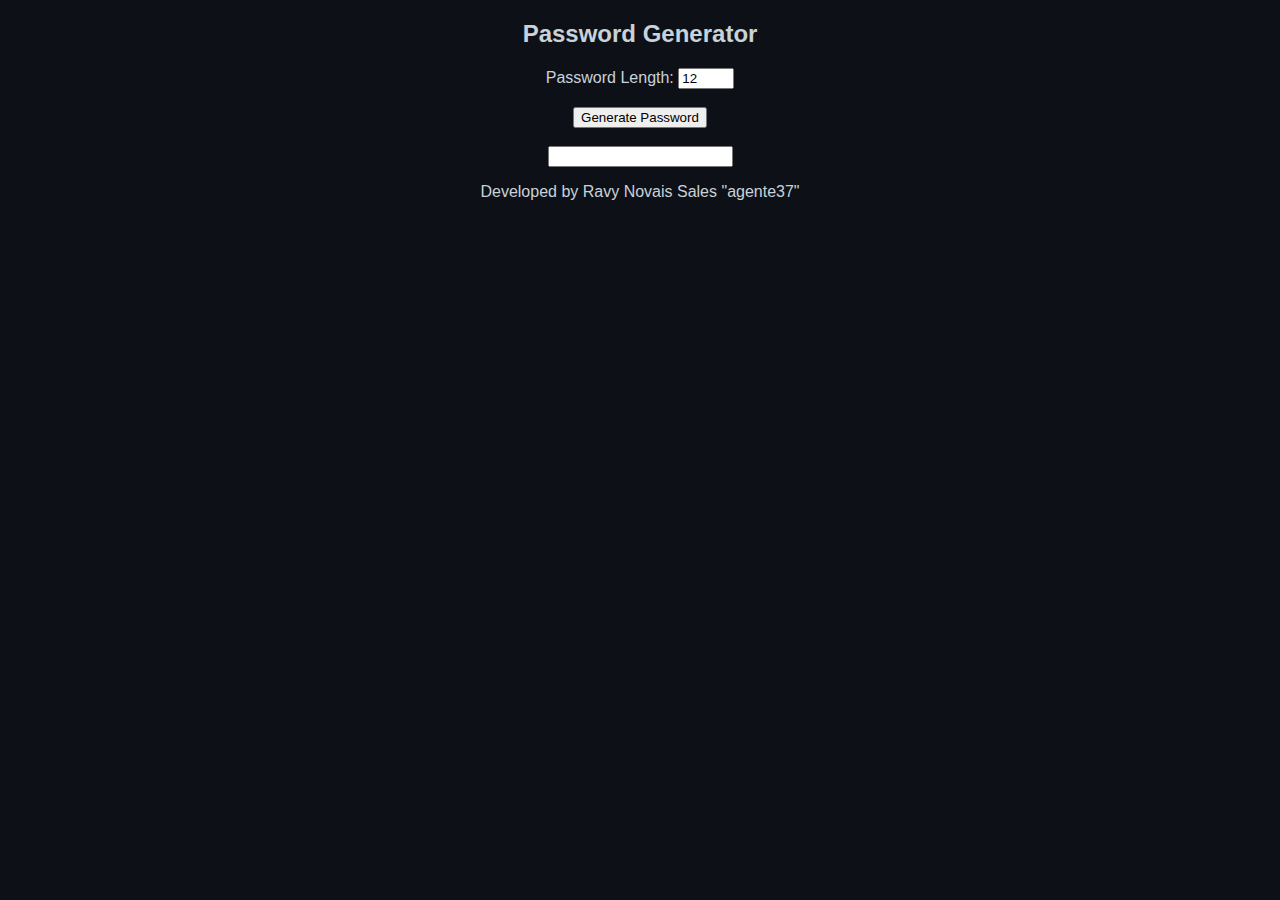
<file: generator.html>
<!DOCTYPE html>
<html>
<!--

Copyright 2024 Carlos Henrique & Ravy Novais Sales <ch.carlosh.enr.ique2.112@gmail.com>

Licensed under the Apache License, Version 2.0 (the "License");
you may not use this file except in compliance with the License.
You may obtain a copy of the License at

    http://www.apache.org/licenses/LICENSE-2.0

Unless required by applicable law or agreed to in writing, software
distributed under the License is distributed on an "AS IS" BASIS,
WITHOUT WARRANTIES OR CONDITIONS OF ANY KIND, either express or implied.
See the License for the specific language governing permissions and
limitations under the License.

Additional Rules:

1. You must retain the original copyright notice and license information when distributing the software or any modifications created from it.
2. This software is provided "as is," without any warranties or conditions of any kind, either express or implied, including but not limited to the implied warranties or conditions of merchantability, fitness for a particular purpose, or non-infringement.
3. In no event shall the authors or copyright holders be held liable for any claims, damages, or other liabilities arising out of the use or inability to use the software.
4. You are not allowed to use the name of the copyright holder for any endorsement or promotional purposes without prior written permission.
5. Contributions to the software are welcome, but by submitting a contribution, you agree to license the contribution under the same license terms as the original software.

Please refer to the full Apache License, Version 2.0 for the complete set of terms and conditions.

-->   
<head>                          
    <meta charset="UTF-8">
    <meta name="viewport" content="width=device-width, initial-scale=1.0">
    <link rel="icon" type="image/png" href="images/keyring-icon.png"/>
    <link rel="stylesheet" type="text/css" href="styles.css" />
    <title>Keyring Manager - Generator</title>
    <style>
        body {
            font-family: Arial, sans-serif;
            text-align: center;
            margin: 20px;
        }
    </style>
</head>
<body>
    <h2>Password Generator</h2>
    <label for="length">Password Length:</label>
    <input type="number" id="length" value="12" min="4" max="32">
    <br><br>
    <button onclick="generatePassword()">Generate Password</button>
    <br><br>
    <input type="text" id="password" readonly>

    <script>
        function generatePassword() {
            const length = document.getElementById('length').value;
            const characters = "ABCDEFGHIJKLMNOPQRSTUVWXYZabcdefghijklmnopqrstuvwxyz0123456789!@#$%^&()_+";
            let password = "";

            for (let i = 0; i < length; i++) {
                const randomIndex = Math.floor(Math.random() * characters.length);
                password += characters.charAt(randomIndex);
            }

            document.getElementById('password').value = password;
        }
    </script>
     <footer>
        <p>Developed by Ravy Novais Sales "agente37"</p>
    </footer>
</body>
</html>
</file>
<file: styles.css>
body {
    background-color: #0d1117;
    color: #c9d1d9;
    font-family: Arial, sans-serif;
    margin: 0;
    padding: 0;
}

#container {
    text-align: center;
    margin-top: 50px;
}

h1 {
    font-size: 36px;
    margin-bottom: 30px;
    color: #f0f6fc;
    transition: color 0.3s;
    border-bottom: none;
    padding-bottom: 10px;
}

#buttons-container {
    margin-bottom: 20px;
    transition: margin-bottom 0.3s;
    border-bottom: none;
    padding-bottom: 10px;
}

#buttons-container button {
    background-color: #238636;
    border: none;
    color: #f0f6fc;
    font-size: 18px;
    padding: 10px 20px;
    margin: 10px;
    cursor: pointer;
    transition: background-color 0.3s;
    border-radius: 5px;
    margin-right: 5px;
}

#buttons-container button:hover {
    background-color: #2ea043;
}

#content-container {
    display: none;
    margin-top: 30px;
    padding-top: 20px;
    transition: margin-top 0.3s, padding-top 0.3s;
    margin-bottom: 10px;
}

.password-entry {
    padding: 10px;
    border-bottom: none;
    transition: background-color 0.3s;
}


.password-entry:hover {
    background-color: #1f6feb;
}

.password-box {
    display: flex;
    justify-content: space-between;
    align-items: center;
}

.password-box input[type="text"],
.password-box input[type="password"] {
    border: none;
    background-color: transparent;
    color: #c9d1d9;
    font-size: 16px;
    padding: 5px;
    margin-right: 10px;
    width: 200px;
    transition: background-color 0.3s;
    border-bottom: none;
}

.password-box input[type="password"] {
    font-family: "Courier New", monospace;
}

.password-box button {
    background-color: transparent;
    border: none;
    color: #c9d1d9;
    font-size: 16px;
    cursor: pointer;
    transition: color 0.3s;
}

.password-box button:hover {
    color: #f0f6fc;
}

#add-button,
#export-button {
    background-color: #238636;
    border: none;
    color: #f0f6fc;
    font-size: 18px;
    padding: 10px 20px;
    margin-top: 20px;
    cursor: pointer;
    transition: background-color 0.3s;
    border-radius: 5px;
    margin: 5px;
    margin-top: 20px;
}

#add-button:hover,
#export-button:hover {
    background-color: #2ea043;
}

#content-container.more-than-three-passwords {
    overflow-y: scroll;
    max-height: 425px;
    transition: max-height 0.3s;
}
</file>
